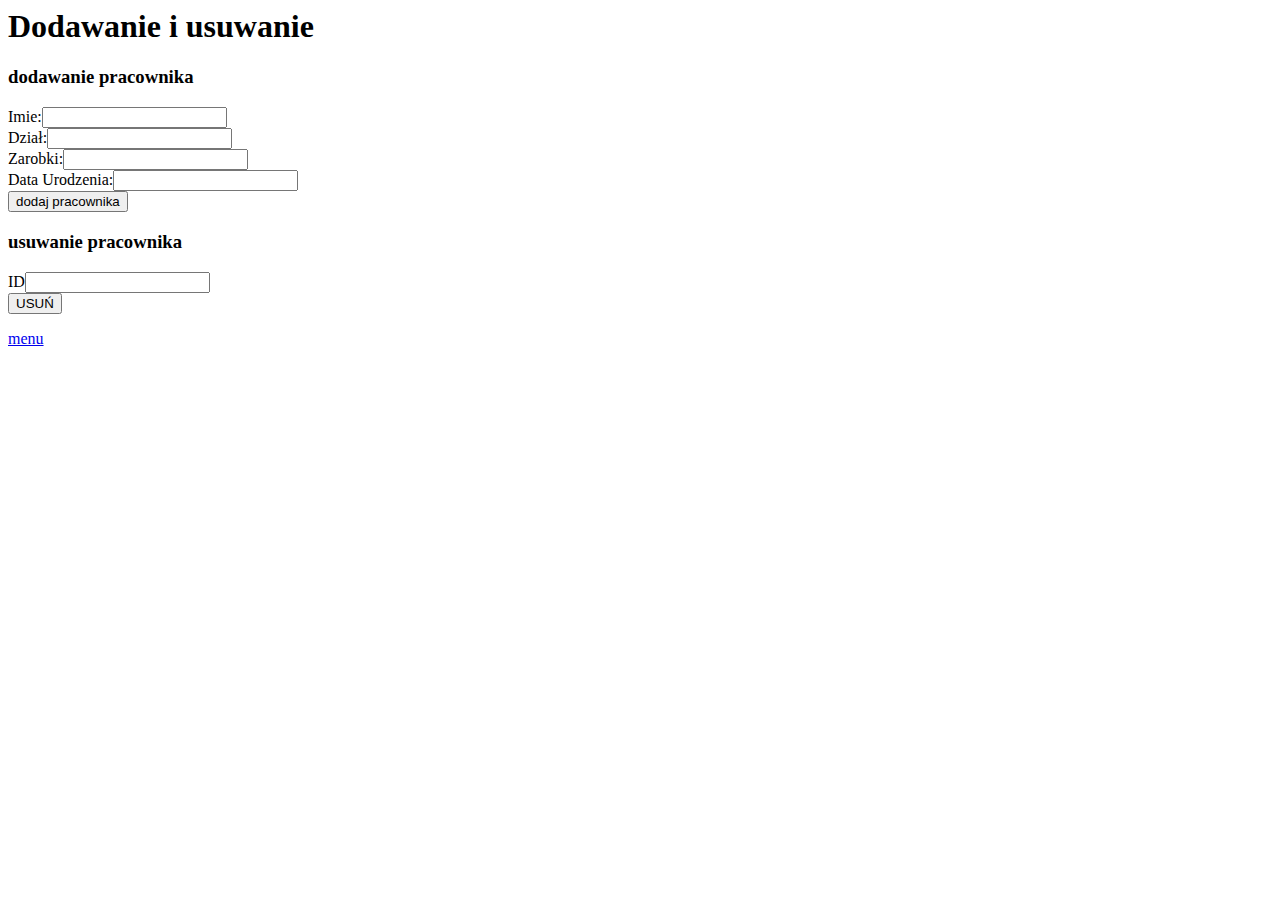
<file: danedobazy.html>
<html>
<head>
  <meta charset="utf-8">
  <meta name="viewport" content="width=device-width">
  <title>Prosty Formularz</title>
</head>
<body>
<h1>Dodawanie i usuwanie</h1>
<h3>dodawanie pracownika</h3>
<form action="insert.php" method="POST">
	<form action="insert.php" method="POST">
	<g>Imie:</g><input type="text" name="imie"><br>
	<g>Dział:</g><input type="text" name="dzial"></br>
	<g>Zarobki:</g><input type="text" name="zarobki"></br>
	<g>Data Urodzenia:</g><input type="text" name="data_urodzenia"></br>
	<input type="submit" value="dodaj pracownika">
</form>
</form>
<h3>usuwanie pracownika</h3>
<form action="delete.php" method="POST">
	<g>ID</g><input type="number" name="id"></br>
   <input type="submit" value="USUŃ">
 </form>
 <a href="index.php">menu</a>

</body>
</html>
</file>
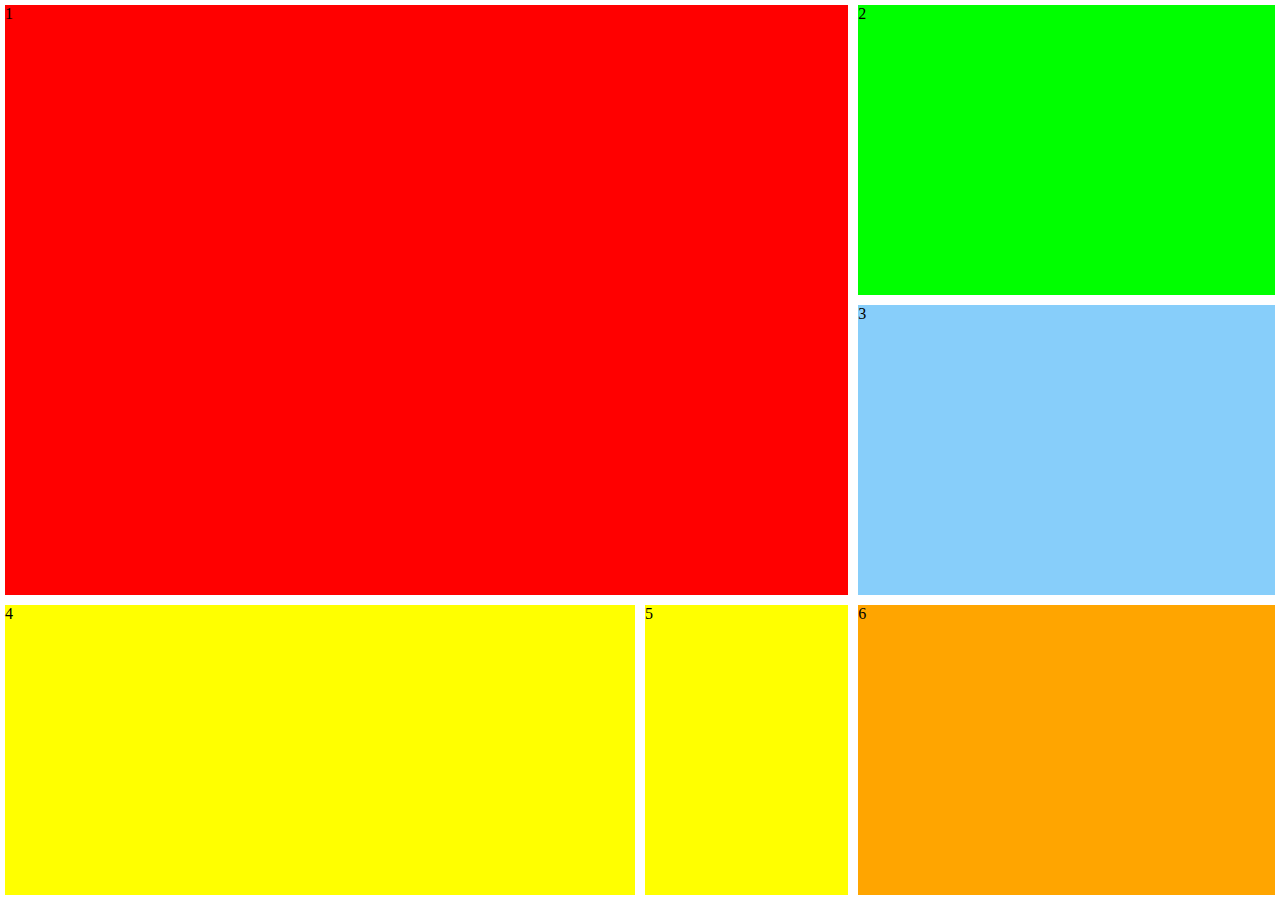
<file: grid/grid10.html>
<!DOCTYPE html>
<html>
<head>
<title>Grid 10</title>
<meta charset="UTF-8">
<link rel="stylesheet" href="Grid.css">
</head>
<body>
<div class="str10">
<div class="str10A">1</div>
<div class="str10B">2</div>
<div class="str10C">3</div>
<div class="str10D">4</div>
<div class="str10E">5</div>
<div class="str10F">6</div>
</div>
</body>
</html>
</file>
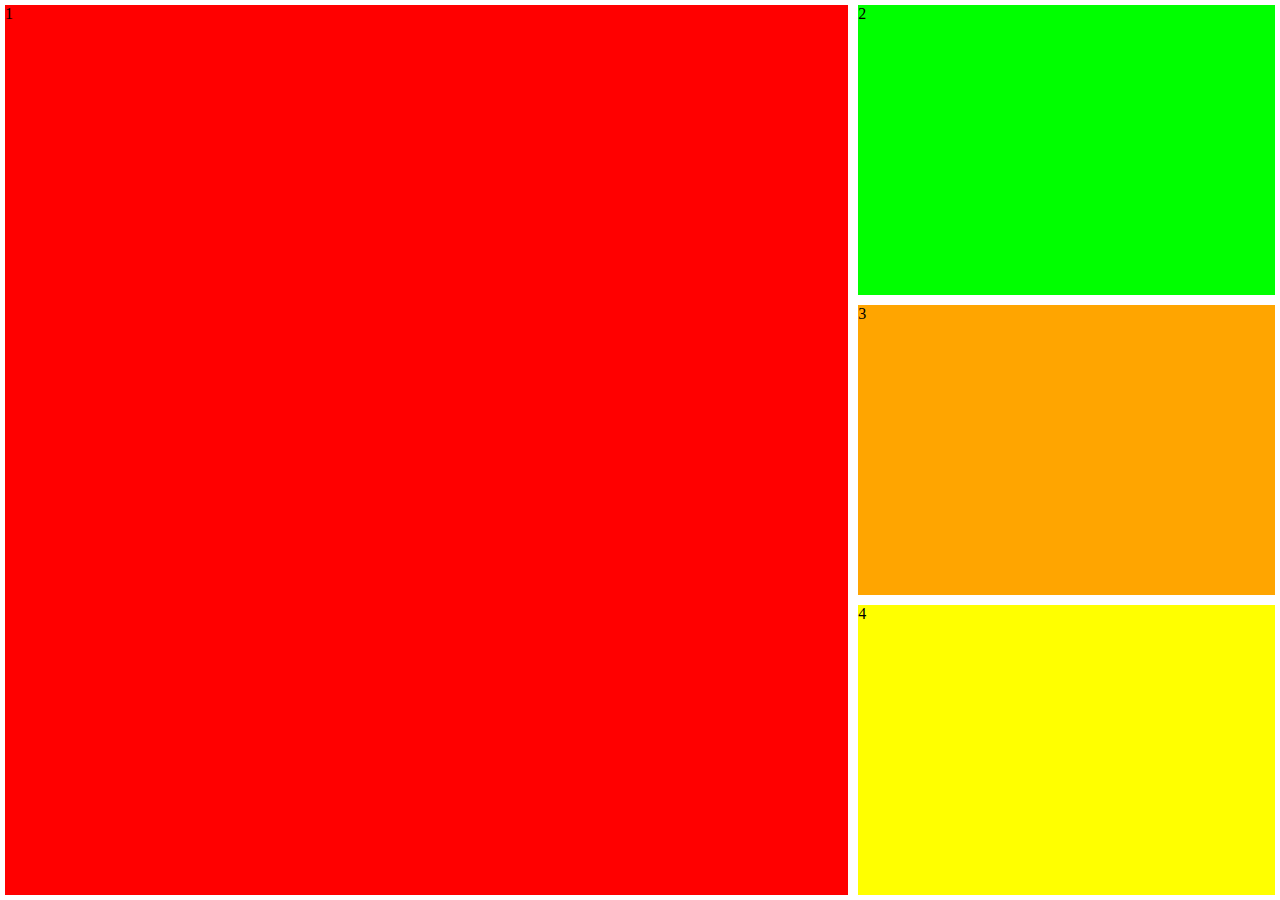
<file: grid/grid11.html>
<!DOCTYPE html>
<html>
<head>
<title>Grid 11</title>
<meta charset="UTF-8">
<link rel="stylesheet" href="Grid.css">
</head>
<body>
<div class="str11">
<div class="str11A">1</div>
<div class="str11B">2</div>
<div class="str11C">3</div>
<div class="str11D">4</div>
</div>
</body>
</html>
</file>
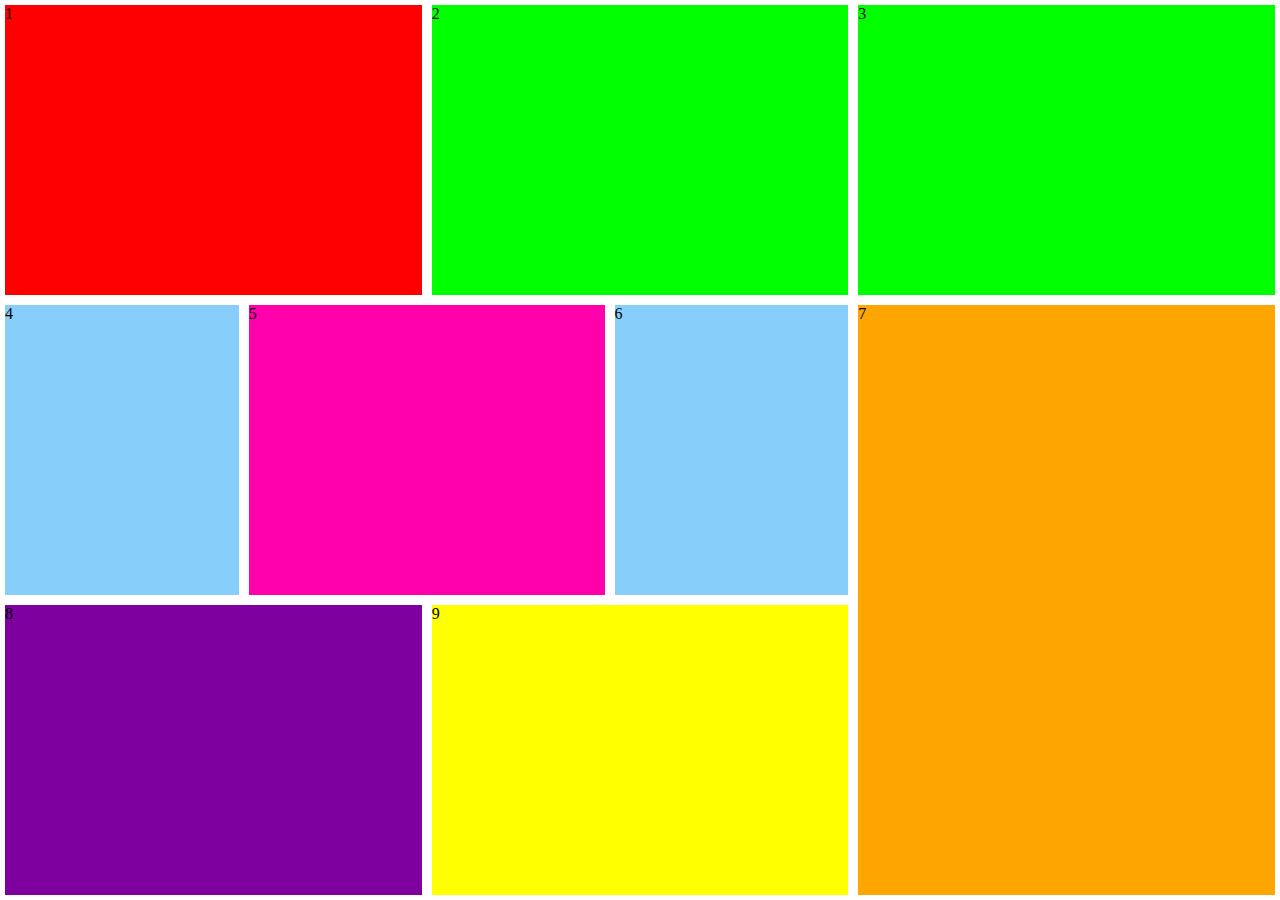
<file: grid/grid12.html>
<!DOCTYPE html>
<html>
<head>
<title>Grid 12</title>
<meta charset="UTF-8">
<link rel="stylesheet" href="Grid.css">
</head>
<body>
<div class="str12">
<div class="str12A">1</div>
<div class="str12B">2</div>
<div class="str12C">3</div>
<div class="str12D">4</div>
<div class="str12E">5</div>
<div class="str12F">6</div>
<div class="str12G">7</div>
<div class="str12H">8</div>
<div class="str12I">9</div>
</div>
</body>
</html>
</file>
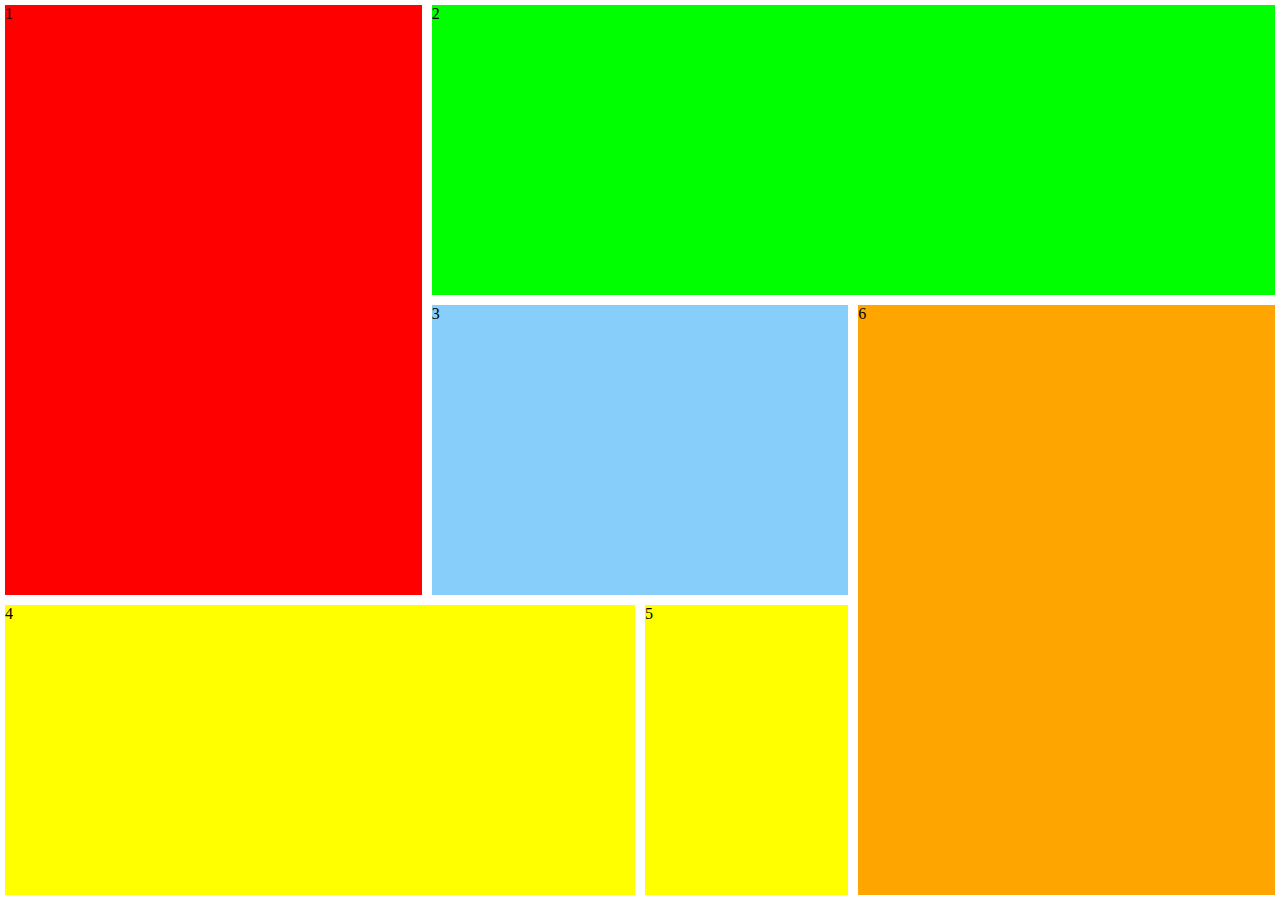
<file: grid/grid6.html>
<!DOCTYPE html>
<html>
<head>
<title>Grid 6</title>
<meta charset="UTF-8">
<link rel="stylesheet" href="Grid.css">
</head>
<body>
<div class="str6">
<div class="str6A">1</div>
<div class="str6B">2</div>
<div class="str6C">3</div>
<div class="str6D">4</div>
<div class="str6E">5</div>
<div class="str6F">6</div>
</div>
</body>
</html>
</file>
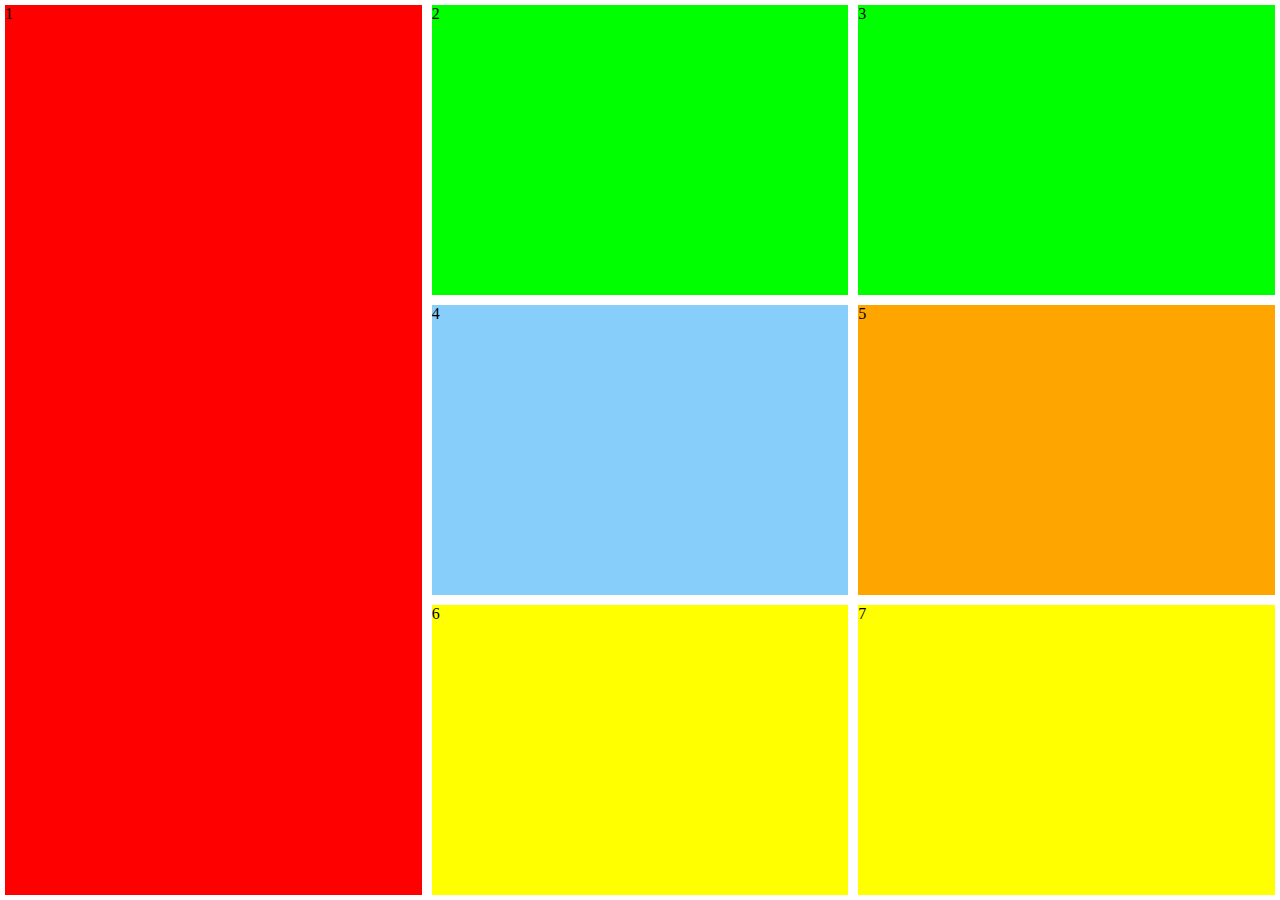
<file: grid/grid7.html>
<!DOCTYPE html>
<html>
<head>
<title>Grid 7</title>
<meta charset="UTF-8">
<link rel="stylesheet" href="Grid.css">
</head>
<body>
<div class="str7">
<div class="str7A">1</div>
<div class="str7B">2</div>
<div class="str7C">3</div>
<div class="str7D">4</div>
<div class="str7E">5</div>
<div class="str7F">6</div>
<div class="str7G">7</div>
</div>
</body>
</html>
</file>
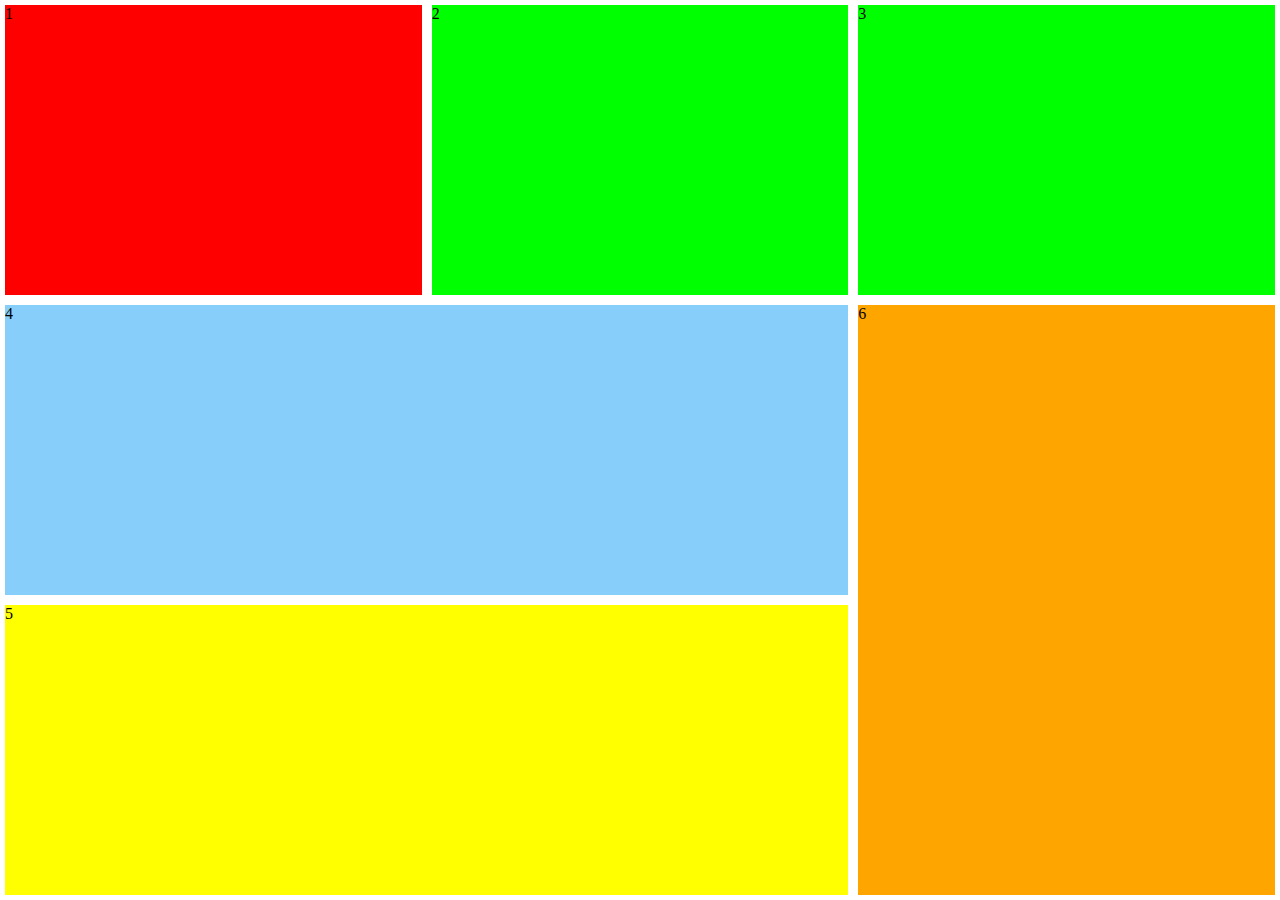
<file: grid/grid8.html>
<!DOCTYPE html>
<html>
<head>
<title>Grid 8</title>
<meta charset="UTF-8">
<link rel="stylesheet" href="Grid.css">
</head>
<body>
<div class="str8">
<div class="str8A">1</div>
<div class="str8B">2</div>
<div class="str8C">3</div>
<div class="str8D">4</div>
<div class="str8E">5</div>
<div class="str8F">6</div>
</div>
</body>
</html>
</file>
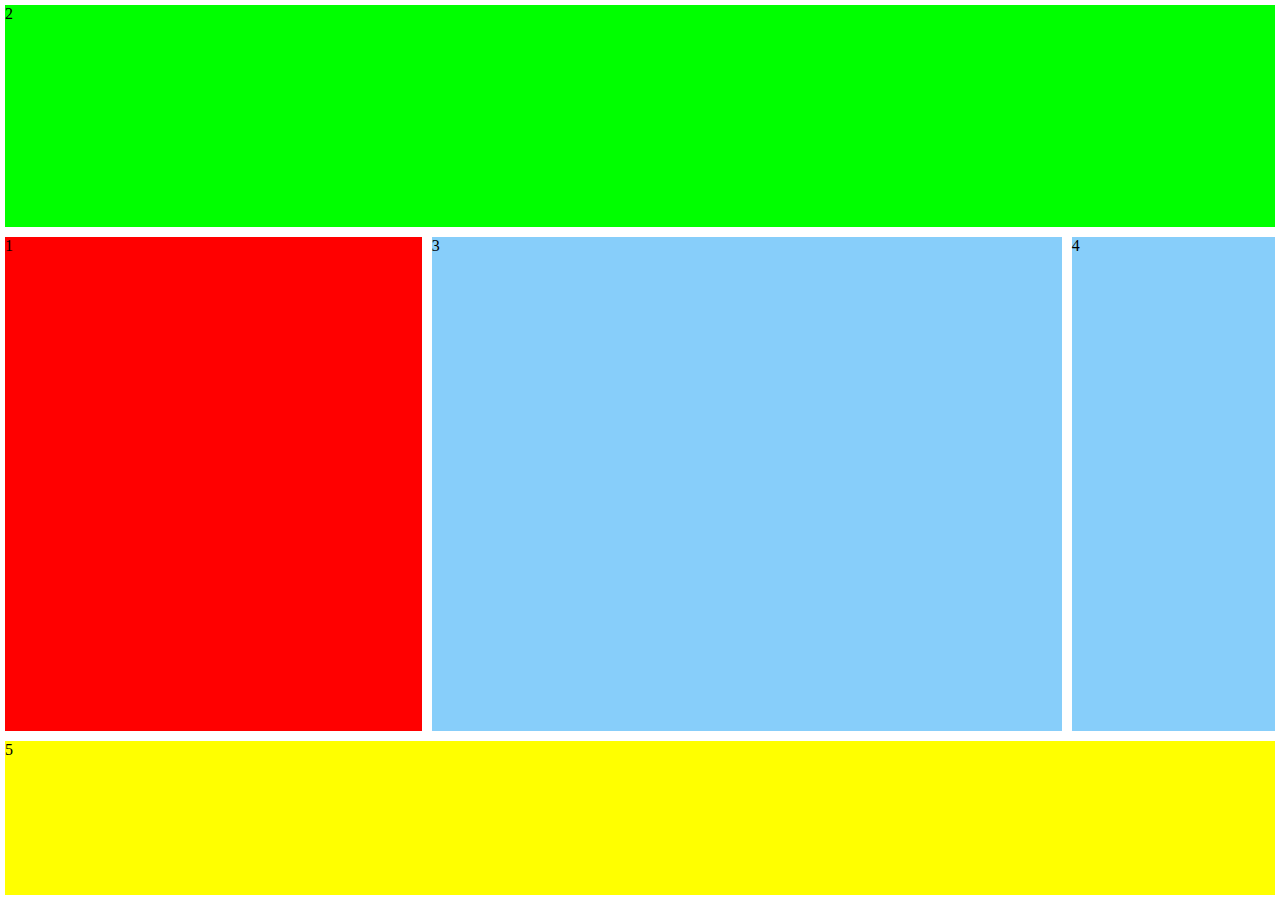
<file: grid/grid9.html>
<!DOCTYPE html>
<html>
<head>
<title>Grid 9</title>
<meta charset="UTF-8">
<link rel="stylesheet" href="Grid.css">
</head>
<body>
<div class="str9">
<div class="str9A">1</div>
<div class="str9B">2</div>
<div class="str9C">3</div>
<div class="str9D">4</div>
<div class="str9E">5</div>
</div>
</body>
</html>
</file>
<file: grid/Grid.css>
* {
    padding: 0;
    margin: 0;
}

.str1 {
    height: 100vh;
    display: grid;
    grid-template-columns: repeat(3, 1fr);
    grid-template-areas: "a b d" "a c d" "a e d";
}

.str1A {
    background-color: red;
    grid-area: a;
    margin: 5px;
}

.str1B {
    background-color: lime;
    grid-area: b;
    margin: 5px;
}

.str1C {
    background-color: lightskyblue;
    grid-area: c;
    margin: 5px;
}

.str1D {
    background-color: yellow;
    grid-area: d;
    margin: 5px;
}

.str1E {
    background-color: orange;
    grid-area: e;
    margin: 5px;
}


/*=========================================================================================================*/

.str2 {
    height: 100vh;
    display: grid;
    grid-template-columns: repeat(6, 1fr);
    grid-template-areas: "a a b b b b" "a a c c f f" "a a d e f f";
}

.str2A {
    background-color: red;
    grid-area: a;
    margin: 5px;
}

.str2B {
    background-color: lime;
    grid-area: b;
    margin: 5px;
}

.str2C {
    background-color: lightskyblue;
    grid-area: c;
    margin: 5px;
}

.str2D {
    background-color: yellow;
    grid-area: d;
    margin: 5px;
}

.str2E {
    background-color: yellow;
    grid-area: e;
    margin: 5px;
}

.str2F {
    background-color: orange;
    grid-area: f;
    margin: 5px;
}


/*=========================================================================================================*/

.str3 {
    height: 100vh;
    display: grid;
    grid-template-columns: repeat(3, 1fr);
    grid-template-areas: "a b b" "a c d" "a e e";
}

.str3A {
    background-color: red;
    grid-area: a;
    margin: 5px;
}

.str3B {
    background-color: lime;
    grid-area: b;
    margin: 5px;
}

.str3C {
    background-color: lightskyblue;
    grid-area: c;
    margin: 5px;
}

.str3D {
    background-color: yellow;
    grid-area: d;
    margin: 5px;
}

.str3E {
    background-color: yellow;
    grid-area: e;
    margin: 5px;
}

.str3F {
    background-color: orange;
    grid-area: f;
    margin: 5px;
}


/*=========================================================================================================*/

.str2 {
    height: 100vh;
    display: grid;
    grid-template-columns: repeat(6, 1fr);
    grid-template-areas: "a a b b b b" "a a c c f f" "a a d e f f";
}

.str2A {
    background-color: red;
    grid-area: a;
    margin: 5px;
}

.str2B {
    background-color: lime;
    grid-area: b;
    margin: 5px;
}

.str2C {
    background-color: lightskyblue;
    grid-area: c;
    margin: 5px;
}

.str2D {
    background-color: yellow;
    grid-area: d;
    margin: 5px;
}

.str2E {
    background-color: yellow;
    grid-area: e;
    margin: 5px;
}

.str2F {
    background-color: orange;
    grid-area: f;
    margin: 5px;
}


/*=========================================================================================================*/

.str4 {
    height: 100vh;
    display: grid;
    grid-template-columns: repeat(3, 1fr);
    grid-template-areas: "b b b" "a c d" "a e e";
}

.str4A {
    background-color: red;
    grid-area: a;
    margin: 5px;
}

.str4B {
    background-color: lime;
    grid-area: b;
    margin: 5px;
}

.str4C {
    background-color: lightskyblue;
    grid-area: c;
    margin: 5px;
}

.str4D {
    background-color: yellow;
    grid-area: d;
    margin: 5px;
}

.str4F {
    background-color: yellow;
    grid-area: f;
    margin: 5px;
}

.str4E {
    background-color: orange;
    grid-area: e;
    margin: 5px;
}


/*=========================================================================================================*/

.str5 {
    height: 100vh;
    display: grid;
    grid-template-columns: repeat(3, 1fr);
    grid-template-areas: "a b b" "a c c" "a d d";
}

.str5A {
    background-color: red;
    grid-area: a;
    margin: 5px;
}

.str5B {
    background-color: lime;
    grid-area: b;
    margin: 5px;
}

.str5C {
    background-color: lightskyblue;
    grid-area: c;
    margin: 5px;
}

.str5D {
    background-color: yellow;
    grid-area: d;
    margin: 5px;
}

.str5E {
    background-color: yellow;
    grid-area: e;
    margin: 5px;
}

.str5F {
    background-color: orange;
    grid-area: f;
    margin: 5px;
}


/*=========================================================================================================*/

.str6 {
    height: 100vh;
    display: grid;
    grid-template-columns: repeat(6, 1fr);
    grid-template-areas: "a a b b b b" "a a c c f f" "d d d e f f";
}

.str6A {
    background-color: red;
    grid-area: a;
    margin: 5px;
}

.str6B {
    background-color: lime;
    grid-area: b;
    margin: 5px;
}

.str6C {
    background-color: lightskyblue;
    grid-area: c;
    margin: 5px;
}

.str6D {
    background-color: yellow;
    grid-area: d;
    margin: 5px;
}

.str6E {
    background-color: yellow;
    grid-area: e;
    margin: 5px;
}

.str6F {
    background-color: orange;
    grid-area: f;
    margin: 5px;
}


/*=========================================================================================================*/

.str7 {
    height: 100vh;
    display: grid;
    grid-template-columns: repeat(3, 1fr);
    grid-template-areas: "a b c" "a d e" "a f g";
}

.str7A {
    background-color: red;
    grid-area: a;
    margin: 5px;
}

.str7B {
    background-color: lime;
    grid-area: b;
    margin: 5px;
}

.str7C {
    background-color: lime;
    grid-area: c;
    margin: 5px;
}

.str7D {
    background-color: lightskyblue;
    grid-area: d;
    margin: 5px;
}

.str7E {
    background-color: orange;
    grid-area: e;
    margin: 5px;
}

.str7F {
    background-color: yellow;
    grid-area: f;
    margin: 5px;
}

.str7G {
    background-color: yellow;
    grid-area: g;
    margin: 5px;
}


/*=========================================================================================================*/

.str8 {
    height: 100vh;
    display: grid;
    grid-template-columns: repeat(6, 1fr);
    grid-template-areas: "a a b b c c" "d d d d f f" "e e e e f f";
}

.str8A {
    background-color: red;
    grid-area: a;
    margin: 5px;
}

.str8B {
    background-color: lime;
    grid-area: b;
    margin: 5px;
}

.str8C {
    background-color: lime;
    grid-area: c;
    margin: 5px;
}

.str8D {
    background-color: lightskyblue;
    grid-area: d;
    margin: 5px;
}

.str8E {
    background-color: yellow;
    grid-area: e;
    margin: 5px;
}

.str8F {
    background-color: orange;
    grid-area: f;
    margin: 5px;
}


/*=========================================================================================================*/

.str9 {
    height: 100vh;
    display: grid;
    grid-template-columns: repeat(6, 1fr);
    grid-template-areas: "b b b b b b" "b b b b b b" "b b b b b b" "a a c c c d" "a a c c c d" "a a c c c d" "a a c c c d" "a a c c c d" "a a c c c d" "a a c c c d" "e e e e e e" "e e e e e e";
}

.str9A {
    background-color: red;
    grid-area: a;
    margin: 5px;
}

.str9B {
    background-color: lime;
    grid-area: b;
    margin: 5px;
}

.str9C {
    background-color: lightskyblue;
    grid-area: c;
    margin: 5px;
}

.str9D {
    background-color: lightskyblue;
    grid-area: d;
    margin: 5px;
}

.str9E {
    background-color: yellow;
    grid-area: e;
    margin: 5px;
}


/*=========================================================================================================*/

.str10 {
    height: 100vh;
    display: grid;
    grid-template-columns: repeat(6, 1fr);
    grid-template-areas: "a a a a b b" "a a a a c c" "d d d e f f";
}

.str10A {
    background-color: red;
    grid-area: a;
    margin: 5px;
}

.str10B {
    background-color: lime;
    grid-area: b;
    margin: 5px;
}

.str10C {
    background-color: lightskyblue;
    grid-area: c;
    margin: 5px;
}

.str10D {
    background-color: yellow;
    grid-area: d;
    margin: 5px;
}

.str10E {
    background-color: yellow;
    grid-area: e;
    margin: 5px;
}

.str10F {
    background-color: orange;
    grid-area: f;
    margin: 5px;
}


/*=========================================================================================================*/

.str11 {
    height: 100vh;
    display: grid;
    grid-template-columns: repeat(6, 1fr);
    grid-template-areas: "a a a a b b" "a a a a c c" "a a a a d d";
}

.str11A {
    background-color: red;
    grid-area: a;
    margin: 5px;
}

.str11B {
    background-color: lime;
    grid-area: b;
    margin: 5px;
}

.str11C {
    background-color: orange;
    grid-area: c;
    margin: 5px;
}

.str11D {
    background-color: yellow;
    grid-area: d;
    margin: 5px;
}


/*=========================================================================================================*/

.str12 {
    height: 100vh;
    display: grid;
    grid-template-columns: repeat(21, 1fr);
    grid-template-areas: "a a a a a a a b b b b b b b c c c c c c c" "d d d d e e e e e e f f f f g g g g g g g" "h h h h h h h i i i i i i i g g g g g g g";
}

.str12A {
    background-color: red;
    grid-area: a;
    margin: 5px;
}

.str12B {
    background-color: lime;
    grid-area: b;
    margin: 5px;
}

.str12C {
    background-color: lime;
    grid-area: c;
    margin: 5px;
}

.str12D {
    background-color: lightskyblue;
    grid-area: d;
    margin: 5px;
}

.str12E {
    background-color: rgb(255, 0, 170);
    grid-area: e;
    margin: 5px;
}

.str12F {
    background-color: lightskyblue;
    grid-area: f;
    margin: 5px;
}

.str12G {
    background-color: orange;
    grid-area: g;
    margin: 5px;
}

.str12H {
    background-color: rgb(126, 0, 158);
    grid-area: h;
    margin: 5px;
}

.str12I {
    background-color: yellow;
    grid-area: i;
    margin: 5px;
}
</file>
